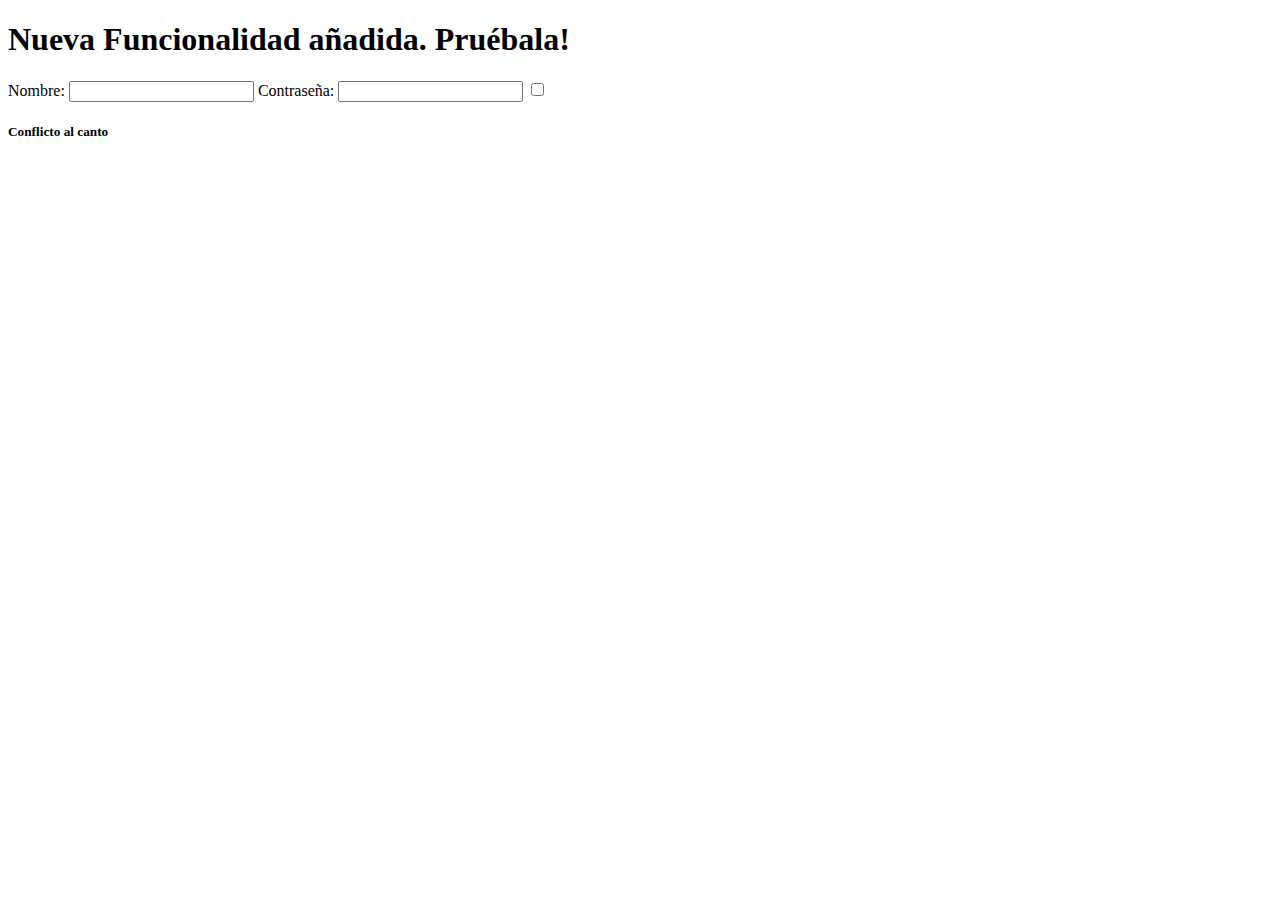
<file: index.html>
<!DOCTYPE html>
<html>
<head>
    <meta charset="UTF-8">
    <meta name="viewport" content="width=device-width, initial-scale=1.0">
    <title>Pagina Inicial</title>
</head>
<body>
    <h1>Nueva Funcionalidad añadida. Pruébala!</h1>
    
    <form action="">
        Nombre: <input type="text">
        Contraseña: <input type="password">
        <input type="checkbox">
    </form>
    <h5>Conflicto al canto</h5>
</body>
</html>
</file>
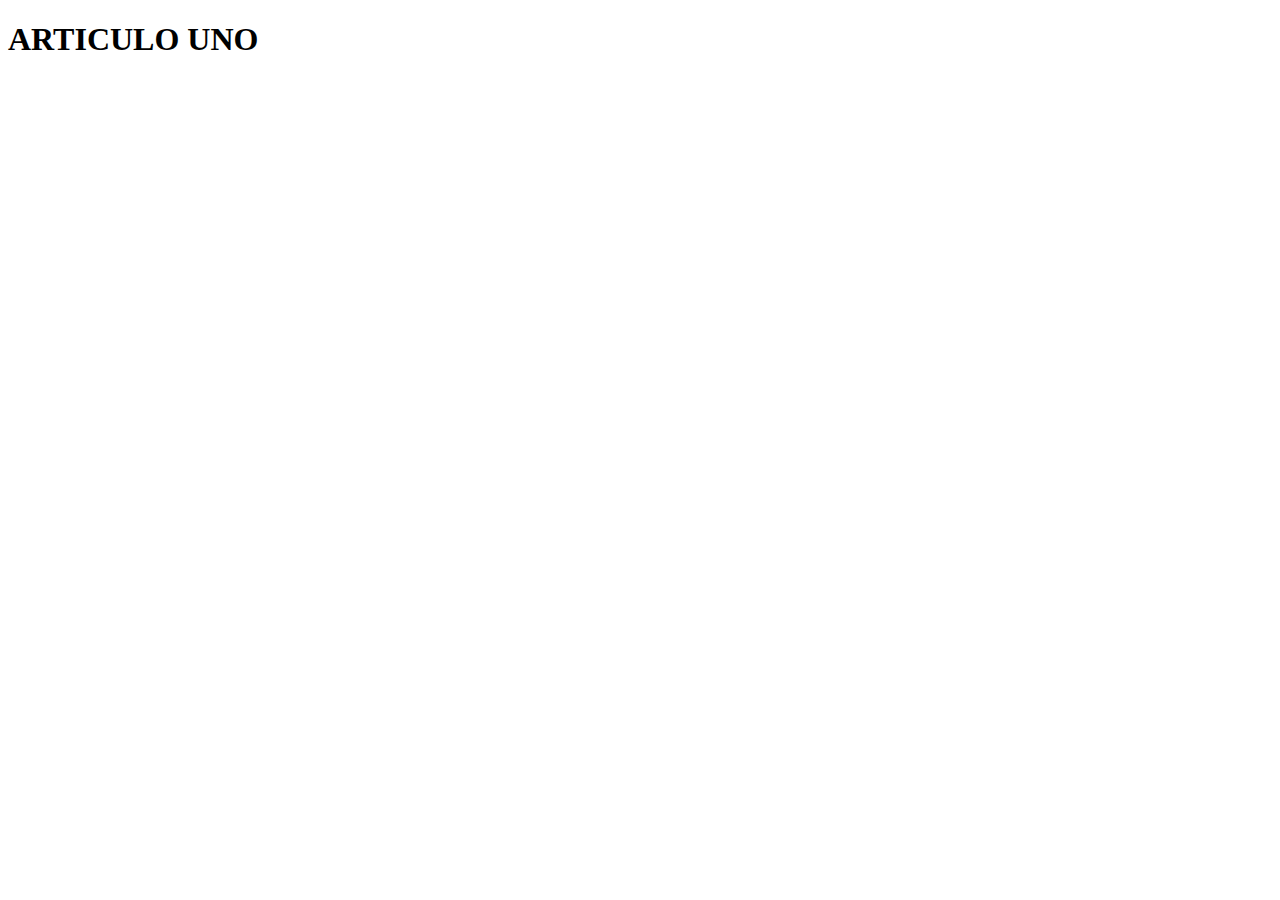
<file: articles/art1.html>
<!DOCTYPE html>
<html lang="en">
<head>
    <meta charset="UTF-8">
    <meta name="viewport" content="width=device-width, initial-scale=1.0">
    <title>Document</title>
</head>
<body>
    <h1>ARTICULO UNO</h1>
</body>
</html>
</file>
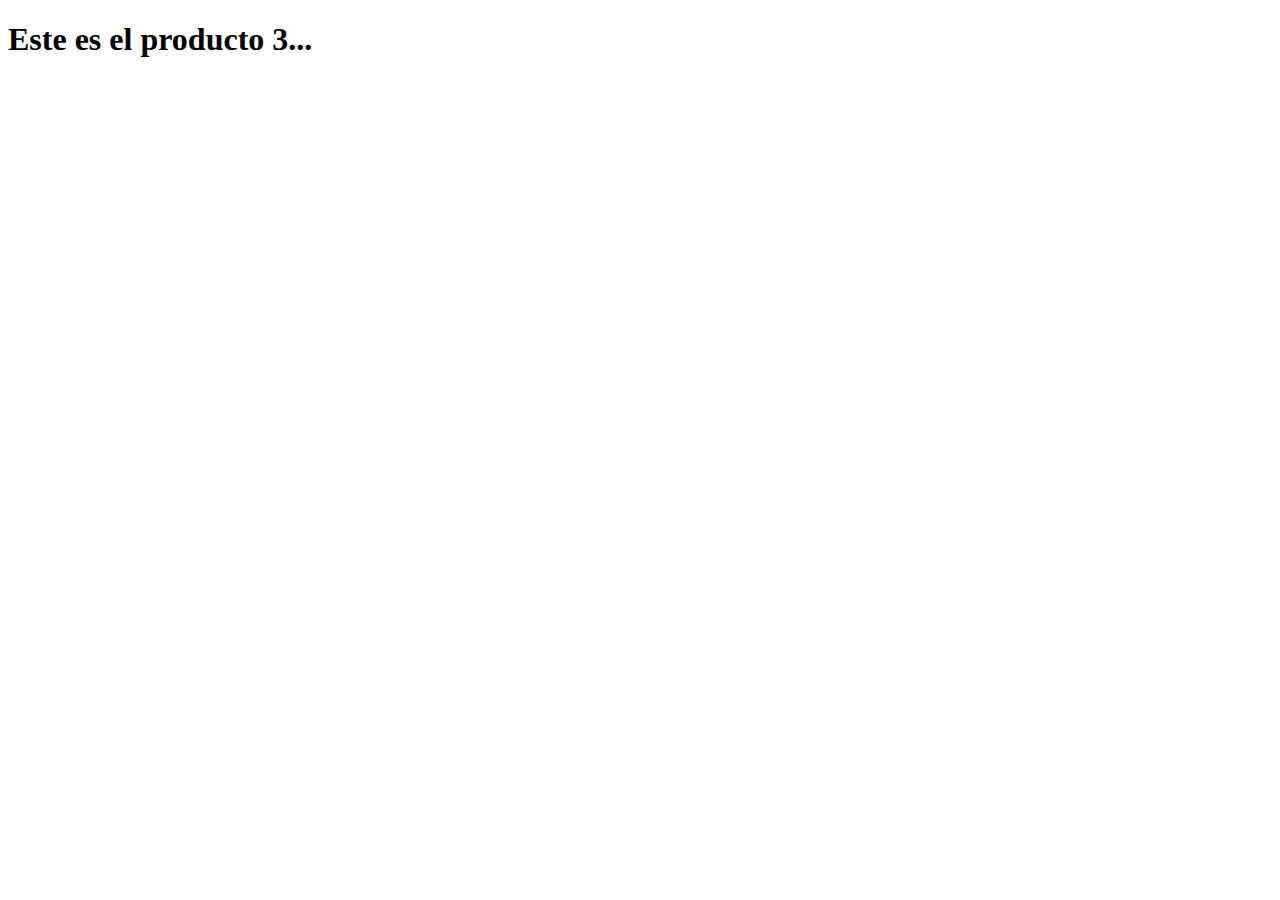
<file: productos/producto3.html>
<!DOCTYPE html>
<html lang="en">
<head>
    <meta charset="UTF-8">
    <meta name="viewport" content="width=device-width, initial-scale=1.0">
    <title>Producto</title>
</head>
<body>
    <h1>Este es el producto 3...</h1>
</body>
</html>
</file>
